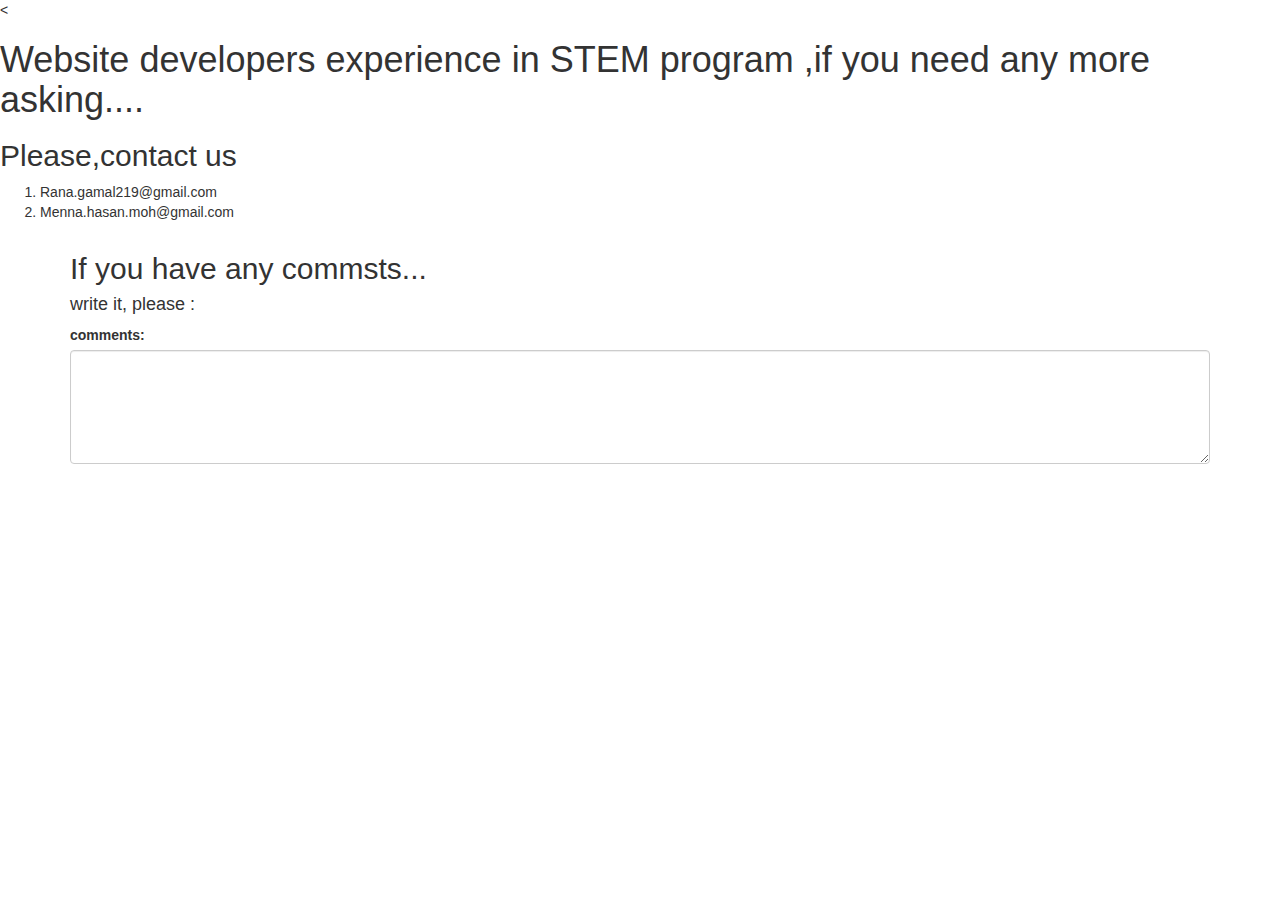
<file: page3/index.html>
<!DOCTYPE html>
<html lang="en" dir="ltr">
  <head>
    <meta charset="utf-8">
  <meta name="viewport" content="width=device-width, initial-scale=1">
  <link rel="stylesheet" href="https://maxcdn.bootstrapcdn.com/bootstrap/3.4.0/css/bootstrap.min.css">
  <script src="https://ajax.googleapis.com/ajax/libs/jquery/3.4.1/jquery.min.js"></script>
  <script src="https://maxcdn.bootstrapcdn.com/bootstrap/3.4.0/js/bootstrap.min.js"></script>
    <meta charset="utf-8">
    <title> our first project
    </title>
  </head>
  <body>
    <<h1>Website developers experience in STEM program ,if you need any more asking....</h1><h2>Please,contact us</h2>
    <ol>
    <li> Rana.gamal219@gmail.com </li>
    <li>Menna.hasan.moh@gmail.com</li>
    </ol>

    <div class="container">
  <h2>If you have any commsts...</h2>
   <h4><p>write it, please :</p></h4>
  <form>
    <div class="form-group">
      <label for="comment">comments:</label>
      <textarea class="form-control" rows="5" id="comment"></textarea>
    </div>
  </form>
</div>


  </body>
</html>
</file>
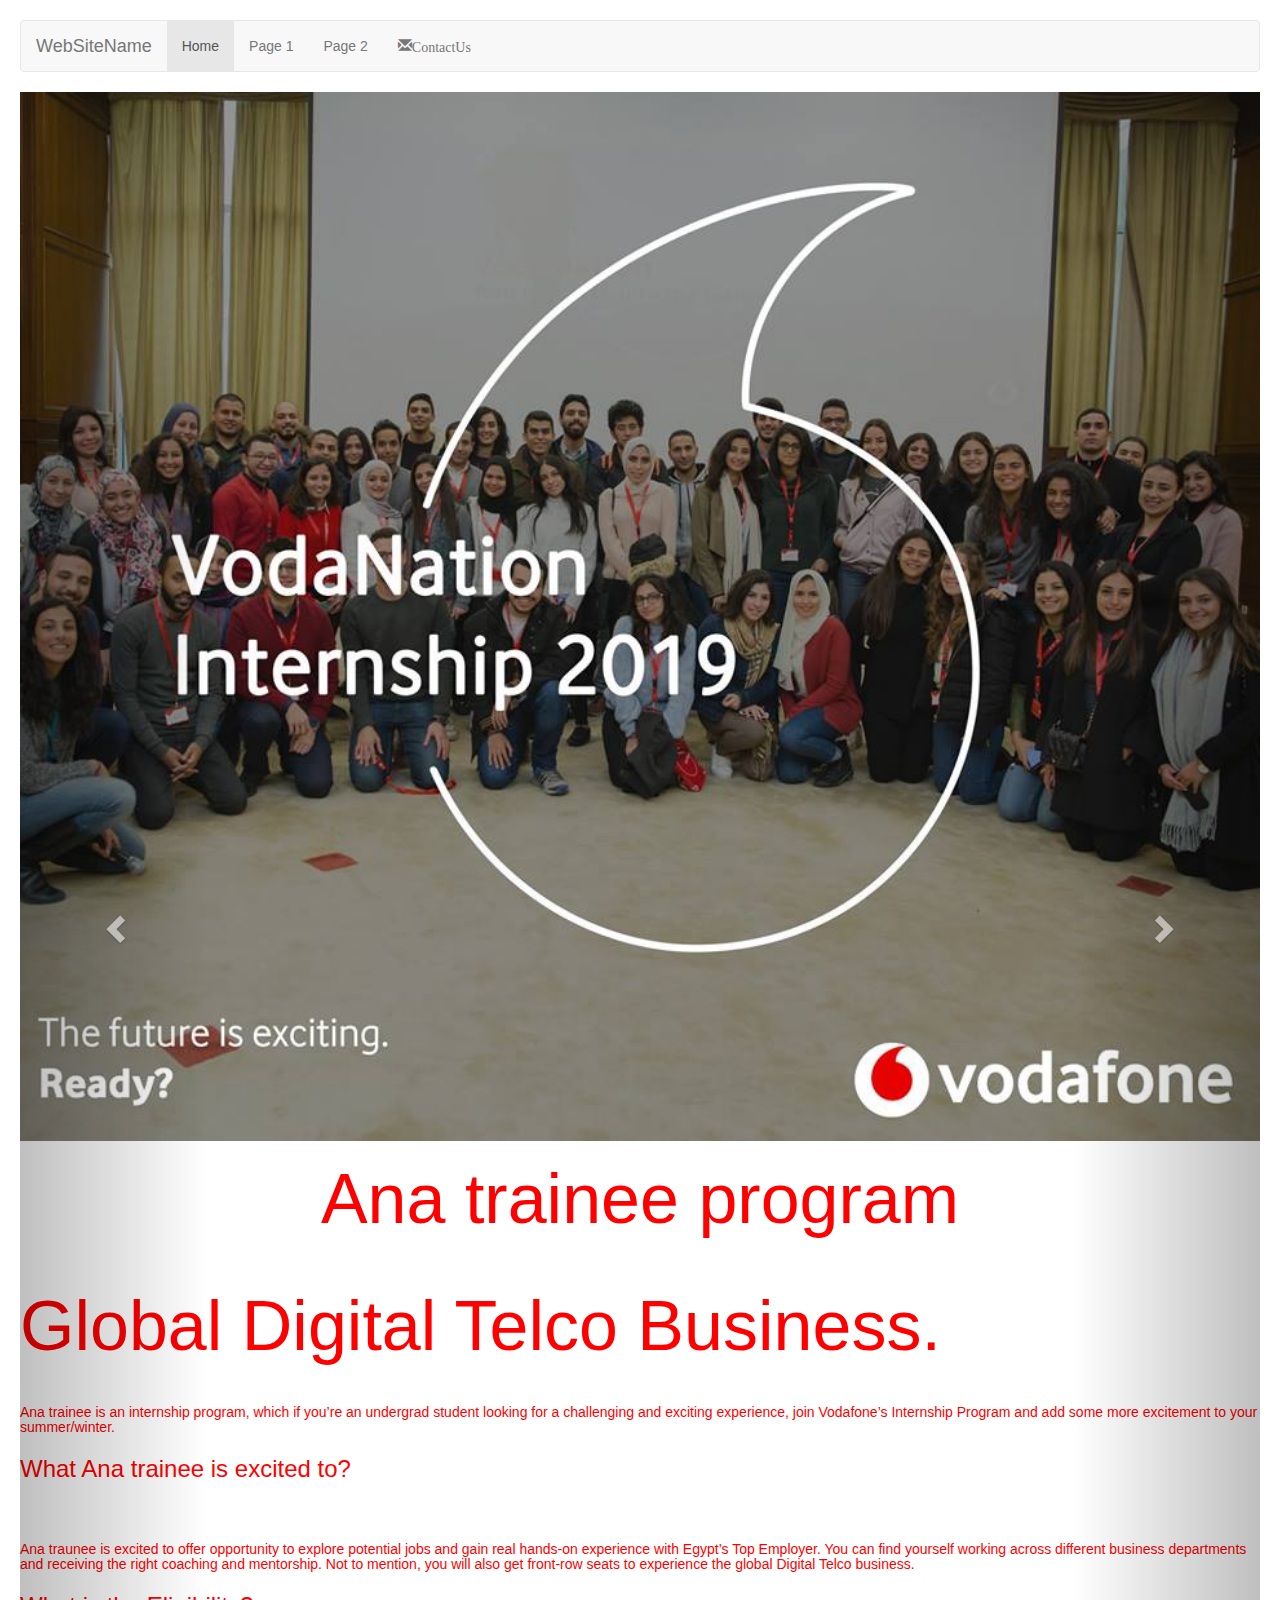
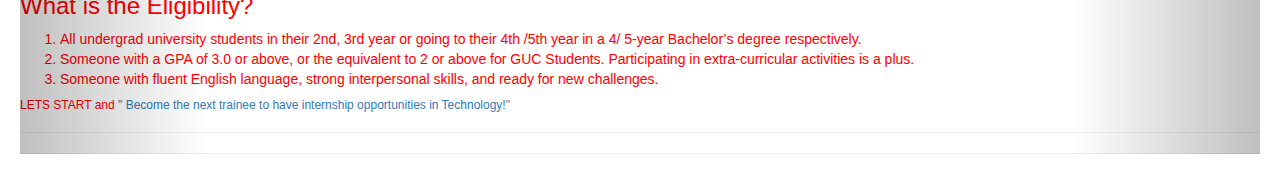
<file: index2.html>
<!DOCTYPE html>
<html lang="en" dir="ltr">
  <head>
    <meta name="viewport" content="width=device-width, initial-scale=1">
  <link rel="stylesheet" href="https://maxcdn.bootstrapcdn.com/bootstrap/3.4.0/css/bootstrap.min.css">
  <script src="https://ajax.googleapis.com/ajax/libs/jquery/3.4.1/jquery.min.js"></script>
  <script src="https://maxcdn.bootstrapcdn.com/bootstrap/3.4.0/js/bootstrap.min.js"></script>
  <link rel="stylesheet" type="text/css" href="styles.css">

    <meta charset="utf-8">
    <title>OUR FRIST WIBSITE</title>
  </head>
  <body>
    <nav class="navbar navbar-default">
  <div class="container-fluid">
    <div class="navbar-header">
      <a class="navbar-brand" href="#">WebSiteName</a>
    </div>
    <ul class="nav navbar-nav">
      <li class="active"><a href="index.html">Home</a></li>
      <li><a href="project.html">Page 1</a></li>
      <li><a href="index.html">Page 2</a></li>
      <li><a href="world.html"><span class="glyphicon glyphicon-envelope">ContactUs</span></a></li>
    </ul>
  </div>
</nav>

<div class="container">
</div>
    <div id="myCarousel" class="carousel slide" data-ride="carousel">
    <!-- Indicators -->
    <ol class="carousel-indicators">
      <li data-target="#myCarousel" data-slide-to="0" class="active"></li>
      <li data-target="#myCarousel" data-slide-to="1"></li>
      <li data-target="#myCarousel" data-slide-to="2"></li>
    </ol>
  <div class="carousel-inner">
  	<div class="item active">

  			<img src="img/pic4.jpg"  style="width:100%;">
  	</div>

  	<div class="item">
  			<img src="img/pic2.jpg"  style="width:100%;">
  	</div>
    <div class="item">
  			<img src="img/pic3.jpg"  style="width:100%;">
  	</div>
  </div>

  <!-- Left and right controls -->
  <a class="left carousel-control" href="#myCarousel" data-slide="prev">
  	<span class="glyphicon glyphicon-chevron-left"></span>
  	<span class="sr-only">Previous</span>
  </a>
  <a class="right carousel-control" href="#myCarousel" data-slide="next">
  	<span class="glyphicon glyphicon-chevron-right"></span>
  	<span class="sr-only">Next</span>
  </a>

  <div>
    <h1 id="sms"> Ana trainee program </h1>
     <br> <h1 id=" mam" class="mena"> Global Digital Telco Business.</h1>
    </br>
   <h5><p> Ana trainee is an internship program, which if you’re an undergrad student looking for a challenging and exciting experience, join Vodafone’s Internship Program and add some more excitement to your summer/winter.
  <h3 id="moh"> What Ana trainee is excited to?</h3><br></br>


  <h5> Ana traunee is excited to offer opportunity to explore potential jobs and gain real hands-on experience with Egypt’s Top Employer. You can find yourself working across different business departments and receiving the right coaching and mentorship. Not to mention, you will also get front-row seats to experience the global Digital Telco business.</h5>
  <h3 id="has"> What is the Eligibility?</h3>
  <ol>
  <li> All undergrad  university students in their 2nd, 3rd year or going to their 4th /5th year in a  4/ 5-year Bachelor’s degree respectively. </li>
  <li>Someone with a GPA of 3.0 or above, or the equivalent to 2 or above for GUC Students. Participating in extra-curricular activities is a plus.</li>
  <li> Someone with fluent English language, strong interpersonal skills, and  ready for new challenges. </li>
  </ol>
  <h6> LETS START and  <a href="(https://web.vodafone.com.eg/en/ana-trainee"> " Become the next trainee to have internship opportunities in Technology!"</h6></a> </p>
  </div>
  <hr></hr>
  <hr></hr>



  </body>
</html>
</file>
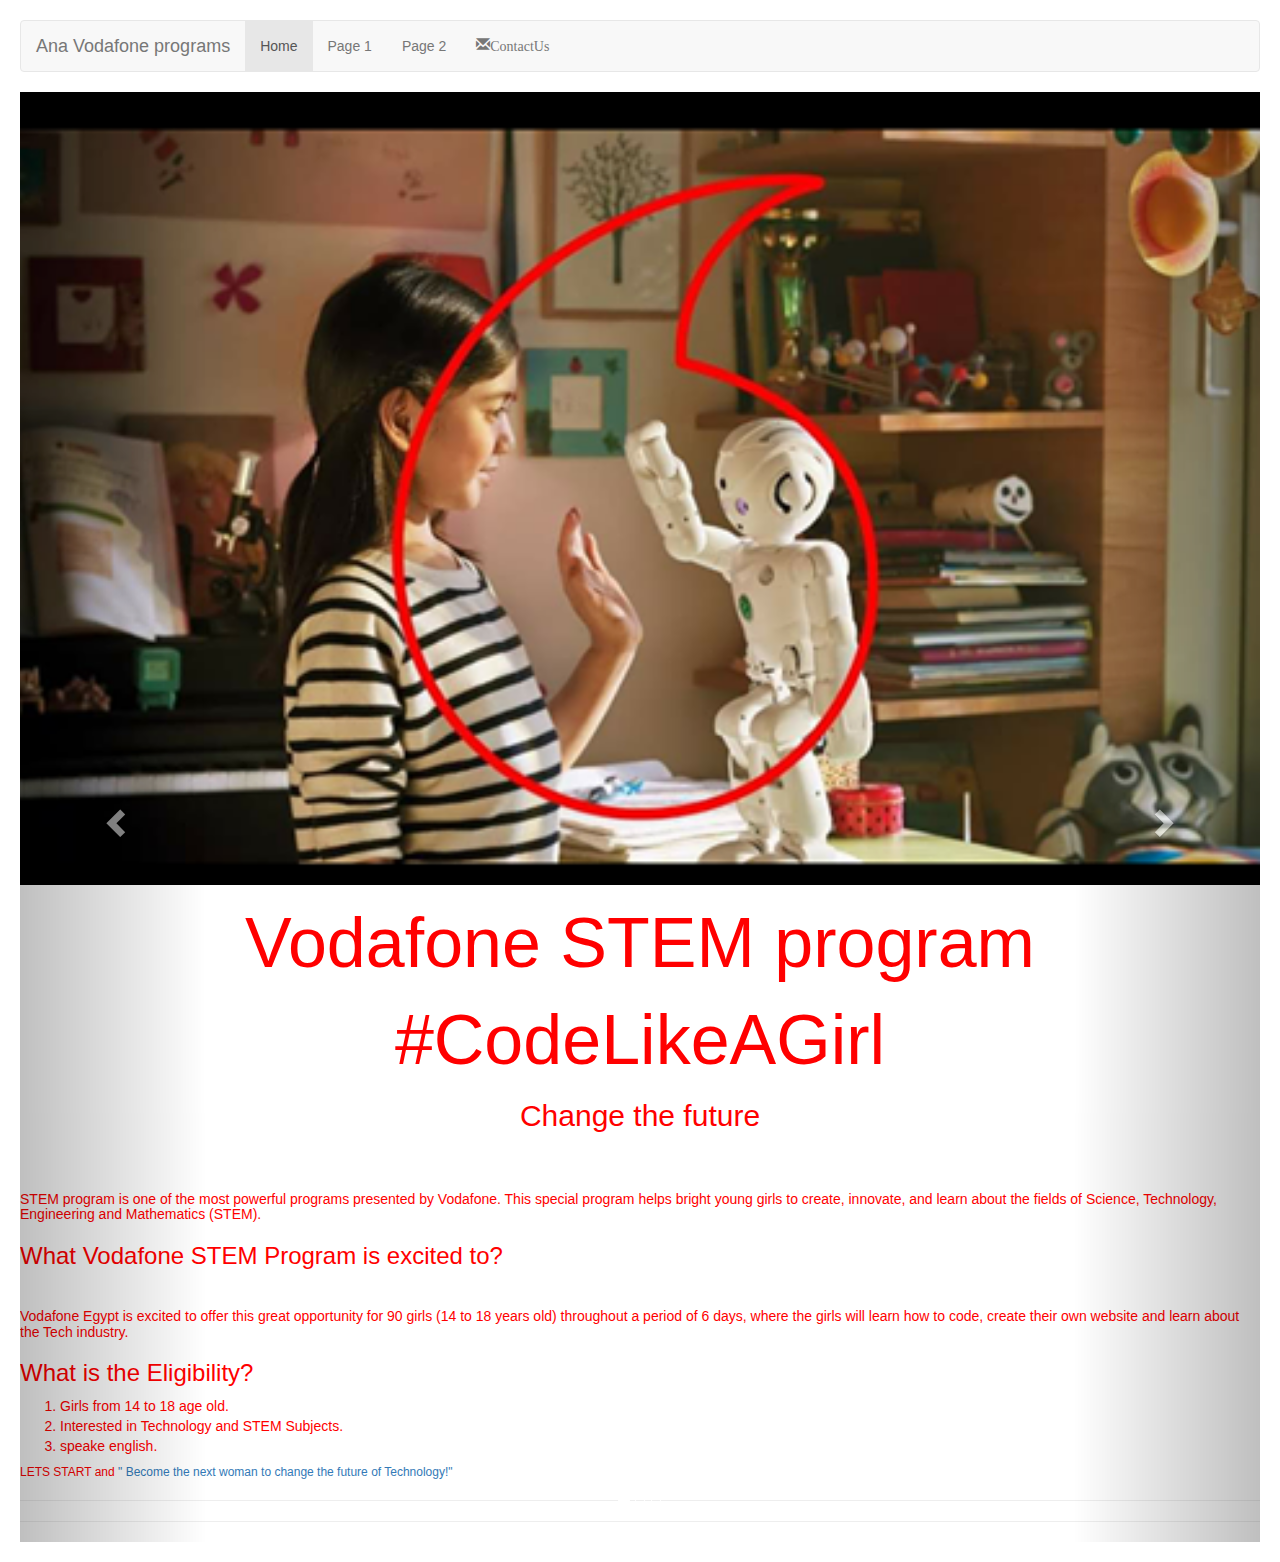
<file: project.html>
<html>

	<title> OUR FRIST WIBSITE </title>
	<head>
	<meta name="viewport" content="width=device-width, initial-scale=1">
<link rel="stylesheet" href="https://maxcdn.bootstrapcdn.com/bootstrap/3.4.0/css/bootstrap.min.css">
<script src="https://ajax.googleapis.com/ajax/libs/jquery/3.4.1/jquery.min.js"></script>
<script src="https://maxcdn.bootstrapcdn.com/bootstrap/3.4.0/js/bootstrap.min.js"></script>
<link rel="stylesheet"type="text/css" href="css/styles.css">

</head>
<body>
	<nav class="navbar navbar-default">
  <div class="container-fluid">
    <div class="navbar-header">
      <a class="navbar-brand" href="#">Ana Vodafone programs</a>
    </div>
    <ul class="nav navbar-nav">
      <li class="active"><a href="index.html">Home</a></li>
      <li><a href="project.html">Page 1</a></li>
      <li><a href="index2.html">Page 2</a></li>
      <li><a href="world.html"><span class="glyphicon glyphicon-envelope">ContactUs</span></a></li>
    </ul>
  </div>
</nav>

<div class="container">
</div>
	<div id="myCarousel" class="carousel slide" data-ride="carousel">
  <!-- Indicators -->
  <ol class="carousel-indicators">
    <li data-target="#myCarousel" data-slide-to="0" class="active"></li>
    <li data-target="#myCarousel" data-slide-to="1"></li>
    <li data-target="#myCarousel" data-slide-to="2"></li>
  </ol>
<div class="carousel-inner">
	<div class="item active">
		<img src="img/pic20.png" alt="STEM" style="width:100%;">
	</div>

	<div class="item">
			<img src="img/pic18.jpg" alt="2018" style="width:100%;">
	</div>

	<div class="item">
			<img src="img/pic19.jpg" alt="2019" style="width:100%;">
	</div>



<!-- Left and right controls -->
<a class="left carousel-control" href="#myCarousel" data-slide="prev">
	<span class="glyphicon glyphicon-chevron-left"></span>
	<span class="sr-only">Previous</span>
</a>
<a class="right carousel-control" href="#myCarousel" data-slide="next">
	<span class="glyphicon glyphicon-chevron-right"></span>
	<span class="sr-only">Next</span>
</a>

  <div>
  	<h1> Vodafone STEM program </h1>
		<h1 id="mena"> #CodeLikeAGirl</h1>
		<h2 id="hasan"> Change the future </h2><br></br>
	 <h5><p> STEM program is one of the most powerful programs presented by Vodafone. This special program helps bright young girls to create, innovate, and learn about the fields of Science, Technology, Engineering and Mathematics (STEM).
<h3 id="moh"> What Vodafone STEM Program is excited to?</h3><br></bbr>


<h5> Vodafone Egypt is excited to offer this great opportunity for 90 girls (14 to 18 years old) throughout a period of 6 days, where the girls will learn how to code, create their own website and learn about the Tech industry.</h5>
<h3 id="has"> What is the Eligibility?</h3>
<ol>
	<li> Girls from 14 to 18 age old. </li>
	<li>Interested in Technology and STEM Subjects.</li>
	<li> speake english. </li>
	</ol>
	<h6> LETS START and  <a href="https://web.vodafone.com.eg"> " Become the next woman to change the future of Technology!"</h6></a> </p>
  </div>
	<hr></hr>
  <hr></hr>
	</body>
	</html>
</file>
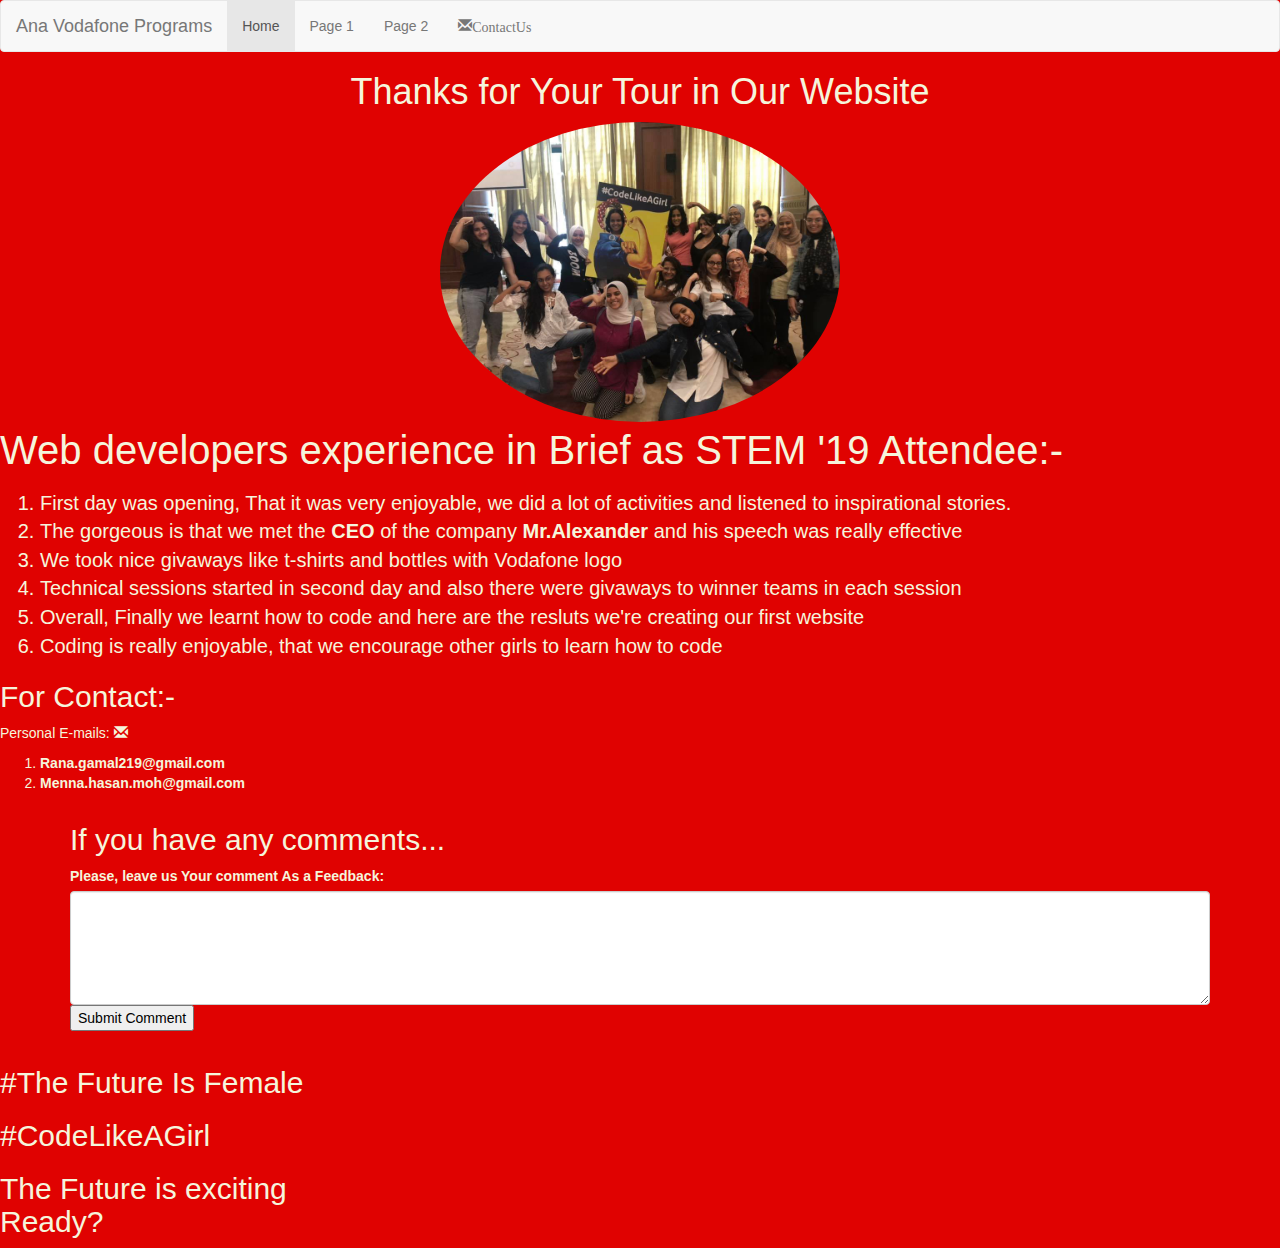
<file: world.html>
<!DOCTYPE html>
<html lang="en" dir="ltr">
  <head>
    <meta charset="utf-8">
  <meta name="viewport" content="width=device-width, initial-scale=1">
  <link rel="stylesheet" href="https://maxcdn.bootstrapcdn.com/bootstrap/3.4.0/css/bootstrap.min.css">
  <script src="https://ajax.googleapis.com/ajax/libs/jquery/3.4.1/jquery.min.js"></script>
  <script src="https://maxcdn.bootstrapcdn.com/bootstrap/3.4.0/js/bootstrap.min.js"></script>
  <link rel="stylesheet" href="world.css">
    <title> our first project
    </title>
  </head>
  <body>
      <nav class="navbar navbar-default">
          <div class="container-fluid">
            <div class="navbar-header">
              <a class="navbar-brand" href="#">Ana Vodafone Programs</a>
            </div>
            <ul class="nav navbar-nav">
              <li class="active"><a href="index.html">Home</a></li>
              <li><a href="project.html">Page 1</a></li>
              <li><a href="index2.html">Page 2</a></li>
              <li><a href="world.html"><span class="glyphicon glyphicon-envelope">ContactUs</span></a></li>
            </ul>
          </div>
        </nav>
          </div>
    <h1>Thanks for Your Tour in Our Website</h1>
    <img src="girl.jpg" alt="coding" class="codegirl">
    <p class="main">Web developers experience in Brief as STEM '19 Attendee:-<br>
      <ol class="attend">
        <li>First day was opening, That it was very enjoyable, we did a lot of activities and listened to inspirational stories.</li>
        <li>The gorgeous is that we met the <strong>CEO</strong> of the company <strong>Mr.Alexander</strong> and his speech was really effective</li>
        <li>We took nice givaways like t-shirts and bottles with Vodafone logo</li>
        <li>Technical sessions started in second day and also there were givaways to winner teams in each session</li>
        <li>Overall, Finally we learnt how to code and here are the resluts we're creating our first website</li>
        <li>Coding is really enjoyable, that we encourage other girls to learn how to code</li>
      </ol>
    </p>
    <h2>For Contact:-</h2>
    <p>Personal E-mails: <span class="glyphicon glyphicon-envelope"></span></p>
    <ol>
    <li><strong> Rana.gamal219@gmail.com </strong></li>
    <li><strong>Menna.hasan.moh@gmail.com</strong></li>
    </ol>

    <div class="container">
  <h2>If you have any comments...</h2>
  <form>
    <div class="form-group">
      <label for="comment">Please, leave us Your comment As a Feedback:</label>
      <textarea class="form-control" rows="5" id="comment"></textarea>
      <a href="index.html"> </a>

<button type="submit" class="color">Submit Comment</button>
    </div>
  </form>
</div>
<h2>#The Future Is Female</h2>
<h2>#CodeLikeAGirl</h2>
<h2>The Future is exciting<br> Ready?</h2>
  </body>
</html>
</file>
<file: styles.css>
body{ color:red;
  font-family: arial;
    margin: 6px;
     background-color:white;
padding: 20px;
margin: 0 auto;
border-radius: :130px;
}
div {   align-items: center; }
h1#sms {   text-align:center;   color:red; }
h2#mam {   text-align:center;   color:red; }
h1 {   font-size: 5em; }
img.center { display: flex;}
div {   align-items: Left; }
  </body>
</file>
<file: css/styles.css>
body {   color: red ;
   font-family: arial;
     margin: 6px;
      background-color:white;
padding: 20px;
margin: 0 auto;
border-radius: :130px;
}
h1 {
  font-size: 2.5em;
}

  div {   align-items: center; }
  h1 {   text-align:center;   color:red; }
  div {   align-items: center; }
h1#mena {   text-align:center;   color:red; }
h2#hasan {   text-align:center;   color:red; }
  h1 {   font-size: 5em; }
  img.center { display: flex;}
  div {   align-items: Left; }
  h3 #has{   text-align:left;   color:red; }
  h3 #moh {   text-align:left;   color:red; }
</body>
</file>
<file: world.css>
body{
    background-color: rgb(224, 2, 1);
    color: beige;
}
.color{
    color: black;
}
h1{
    text-align: center;
}
.main{
    font-size: 40px;
}
.attend{
    font-size: 20px;
}
.codegirl{
    display: block;
    margin-left: auto;
    margin-right: auto;
    border-radius: 50%;
    width:400px;
}
html {
    scroll-behavior: smooth;
  }
</file>
